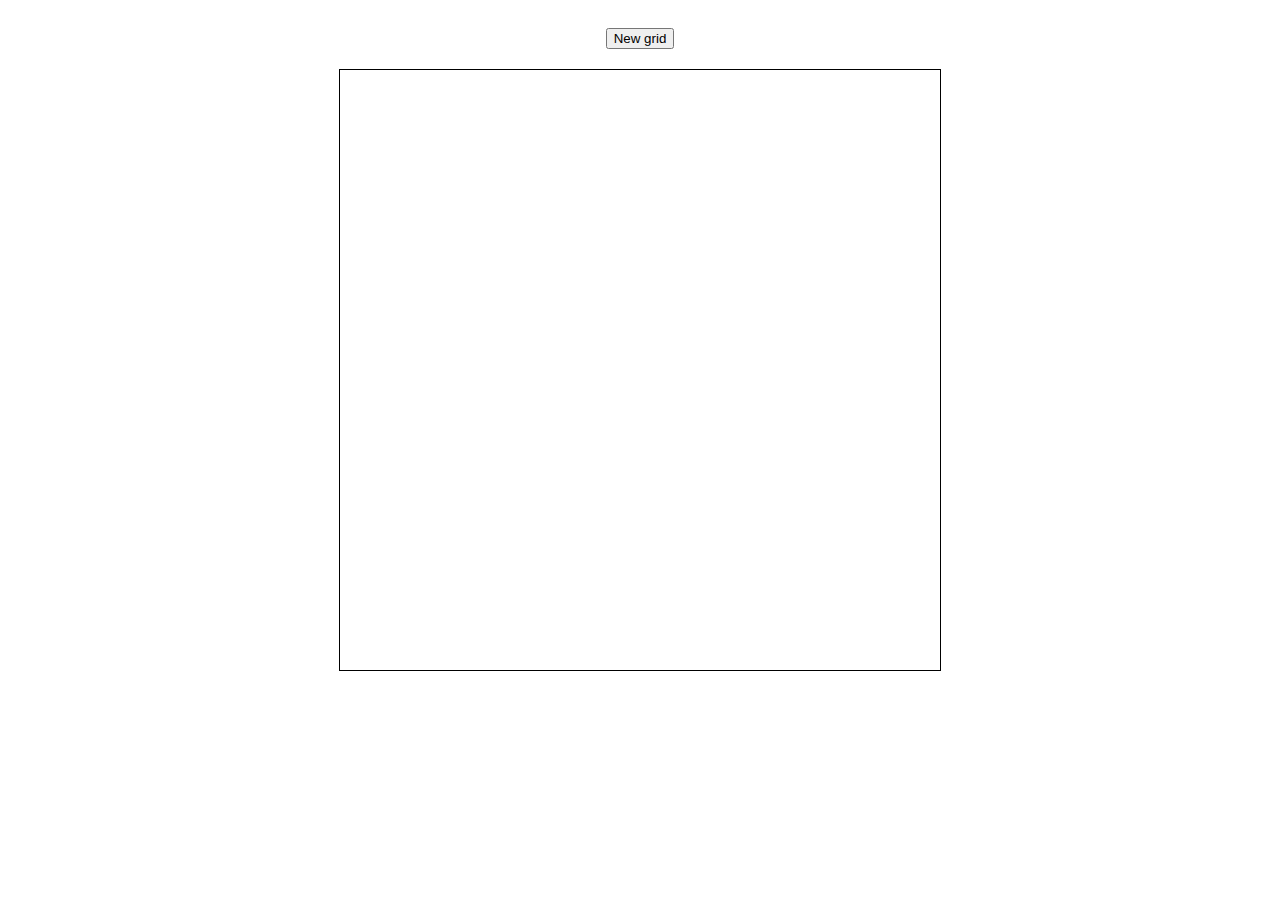
<file: index.html>
<!DOCTYPE html>
<html lang="en">
<head>
    <meta charset="UTF-8">
    <meta name="viewport" content="width=device-width, initial-scale=1.0">
    <title>Document</title>
    <script src="script.js" type="module"></script>
    <link rel="stylesheet" href="styles.css">
</head>
<body>
    <button>New grid</button>
    <div class="container">

    </div>
    
</body>
</html>
</file>
<file: styles.css>
body{
    display: flex;
    justify-content: center;
    align-items: center;
    flex-direction: column;
}
.container{
    display: flex;
    flex-wrap: wrap;
    width: 600px;
    height: 600px;
    border: 1px solid black;
    

}

.square{
    aspect-ratio: 1/1;
}

.hover {
    background-color:pink;
    opacity: 0.20;
}


button {
    margin: 20px;
}
</file>
